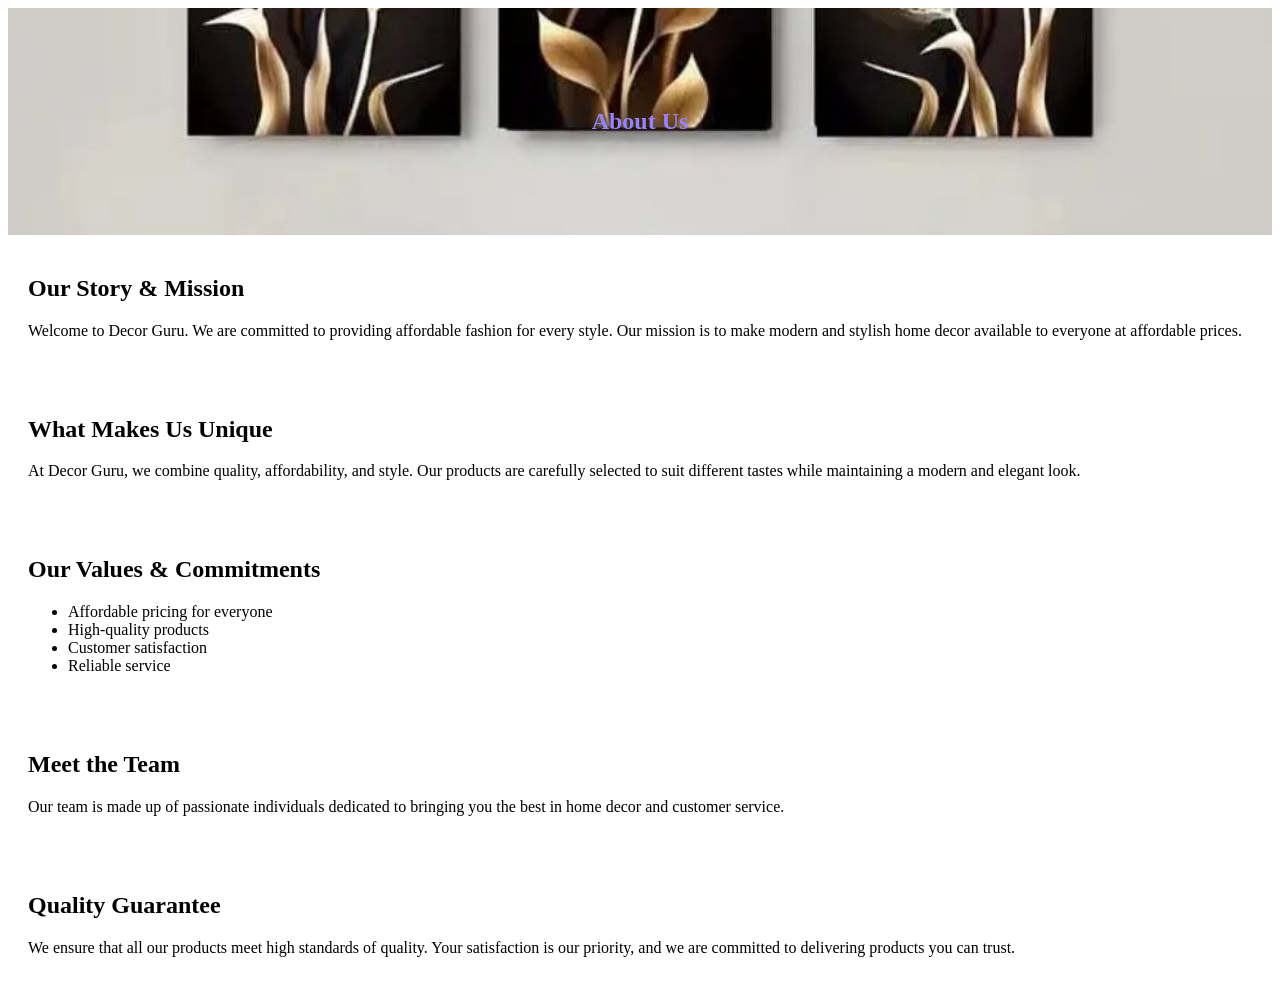
<file: about.html Urch/about.html>
<!DOCTYPE html>
<html lang="en">
<head>
    <meta charset="UTF-8">
    <meta name="viewport" content="width=device-width, initial-scale=1.0">
    <title>About Us - Decor Guru</title><link rel="stylesheet" href="css/styles.css">
</head>
<body>
    
<!-- HERO SECTION -->
<section class="about-hero">
    <h1>About Us</h1>
</section>


<!-- STORE STORY & MISSION -->
<section>
    <h2>Our Story & Mission</h2>
    <p>
        Welcome to Decor Guru. We are committed to providing affordable fashion for every style.
        Our mission is to make modern and stylish home decor available to everyone at affordable prices.
    </p>
</section>

<!-- UNIQUE -->
<section>
    <h2>What Makes Us Unique</h2>
    <p>
        At Decor Guru, we combine quality, affordability, and style. Our products are carefully
        selected to suit different tastes while maintaining a modern and elegant look.
    </p>
</section>

<!-- VALUES -->
<section>
    <h2>Our Values & Commitments</h2>
    <ul>
        <li>Affordable pricing for everyone</li>
        <li>High-quality products</li>
        <li>Customer satisfaction</li>
        <li>Reliable service</li>
    </ul>
</section>

<!-- MEET THE TEAM (OPTIONAL) -->
<section>
    <h2>Meet the Team</h2>
    <p>
        Our team is made up of passionate individuals dedicated to bringing you the best
        in home decor and customer service.
    </p>
</section>

<!-- QUALITY GUARANTEE -->
<section>
    <h2>Quality Guarantee</h2>
    <p>
        We ensure that all our products meet high standards of quality. Your satisfaction
        is our priority, and we are committed to delivering products you can trust.
    </p>
</section>

</body>
</html>
</file>
<file: about.html Urch/css/styles.css>
.about-hero {
    background: url('../images/decor1.jpg') center/cover no-repeat;
    color: rgb(150, 132, 252);
    text-align: center;
    padding: 80px 20px;
}

section {
    padding: 20px;
}
</file>
